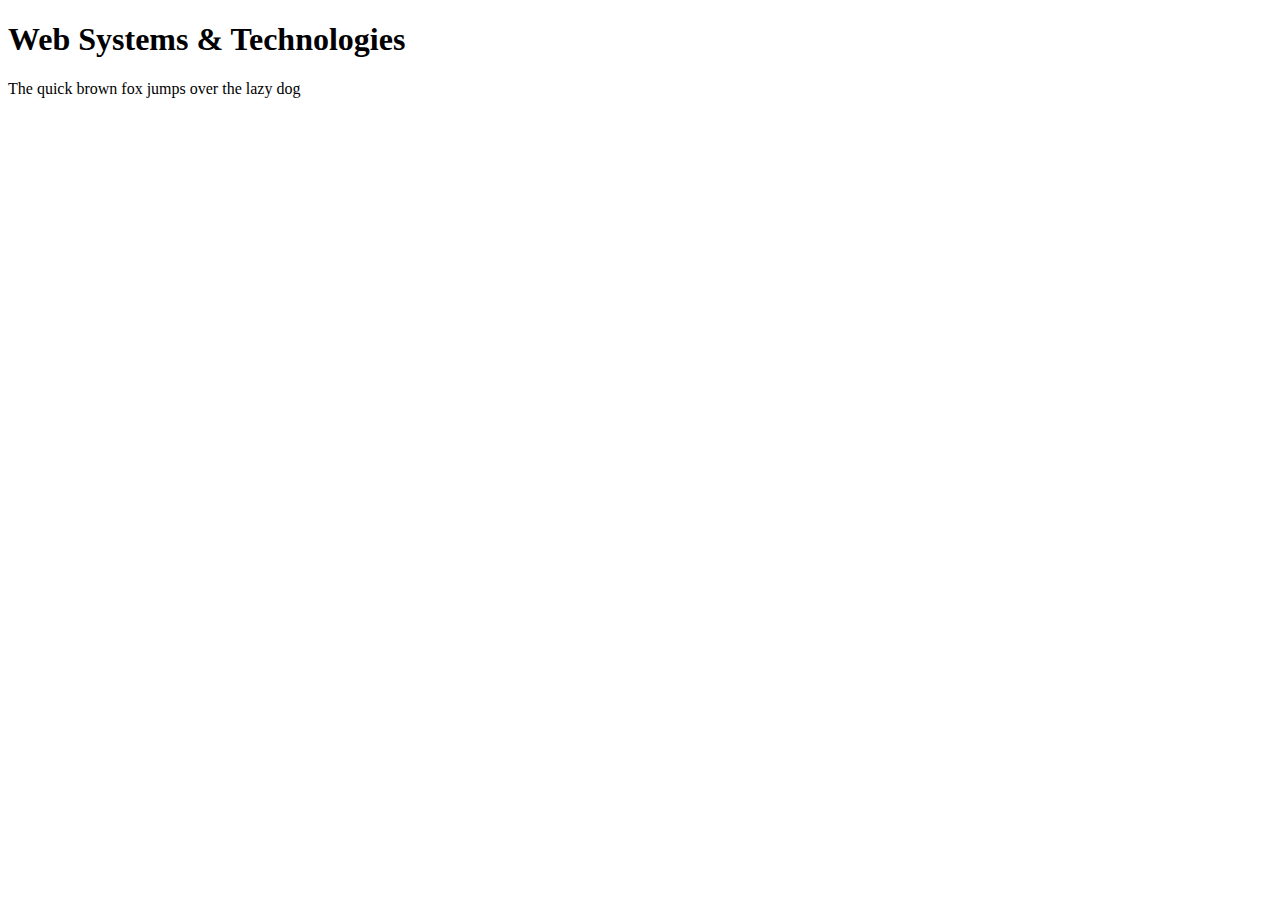
<file: IT203-Elic Jommel leo/index.html>
<!DOCTYPE html>
<html>
   <head>
    <title>
       IT 203
     </title>
    </head>
    <body>
      <h1>
        Web Systems & Technologies
      </h1>
       <p>
       The quick brown fox jumps over the lazy dog

     </p>
   </body>
</html>
</file>
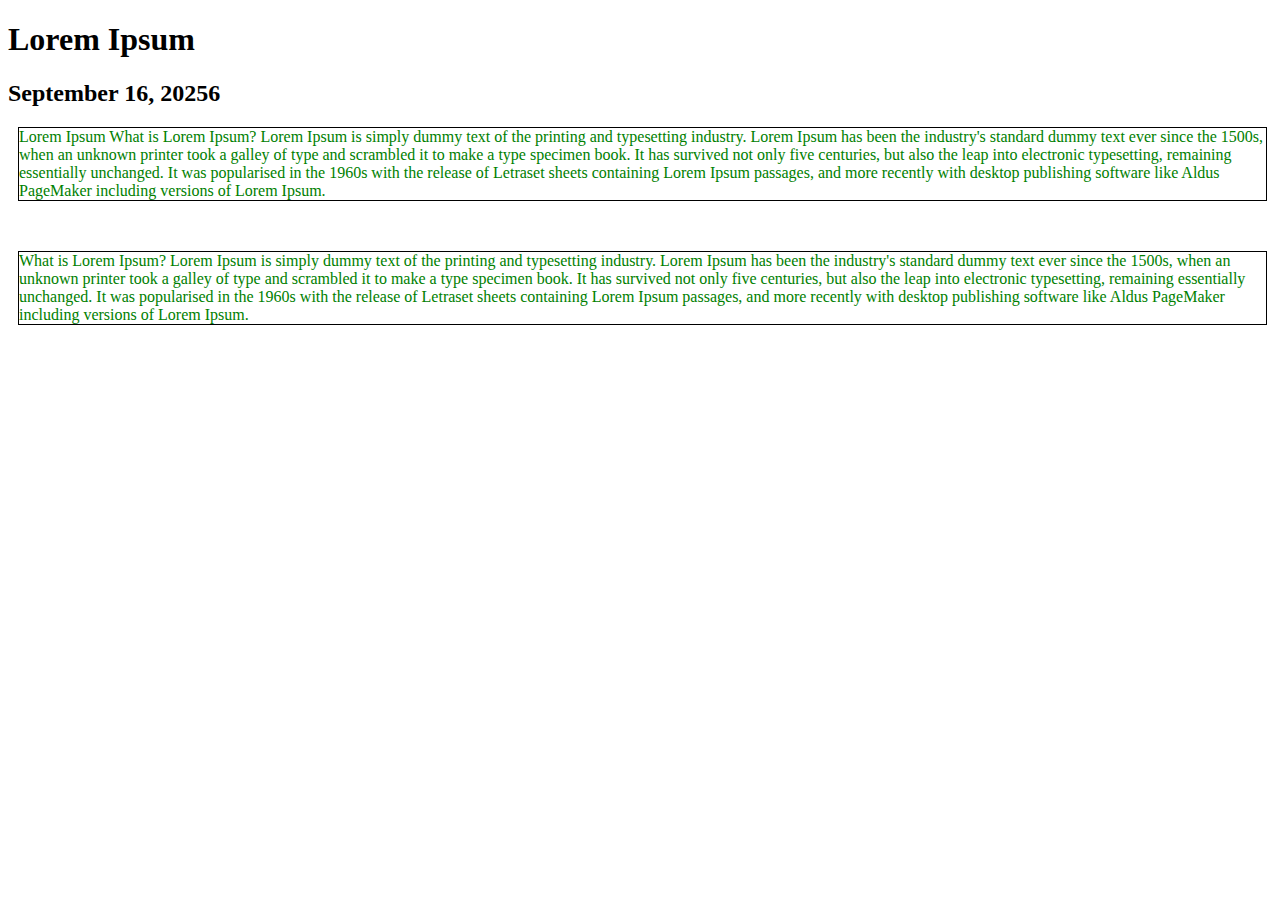
<file: IT203-Elic Jommel leo/20250916.html>
<!DOCTYPE html>
<html>
   <head>
<title> Lorem Ipsum </title>
  <link rel="stylesheet" href="main.css"
    </head>
    <body>
      <h1>
       Lorem Ipsum 
      </h1>
    <h2> September 16, 20256 </h2>
       <p class="content">Lorem Ipsum
         What is Lorem Ipsum?
Lorem Ipsum is simply dummy text of the printing and typesetting industry. Lorem Ipsum has been the industry's standard dummy text ever since the 1500s, when an unknown printer took a galley of type and scrambled it to make a type specimen book. It has survived not only five centuries, but also the leap into electronic typesetting, remaining essentially unchanged. It was popularised in the 1960s with the release of Letraset sheets containing Lorem Ipsum passages, and more recently with desktop publishing software like Aldus PageMaker including versions of Lorem Ipsum.
       </p>
     <p class="content emphasize"> 
     What is Lorem Ipsum?
Lorem Ipsum is simply dummy text of the printing and typesetting industry. Lorem Ipsum has been the industry's standard dummy text ever since the 1500s, when an unknown printer took a galley of type and scrambled it to make a type specimen book. It has survived not only five centuries, but also the leap into electronic typesetting, remaining essentially unchanged. It was popularised in the 1960s with the release of Letraset sheets containing Lorem Ipsum passages, and more recently with desktop publishing software like Aldus PageMaker including versions of Lorem Ipsum.
    </p>
</body>
</html>
</file>
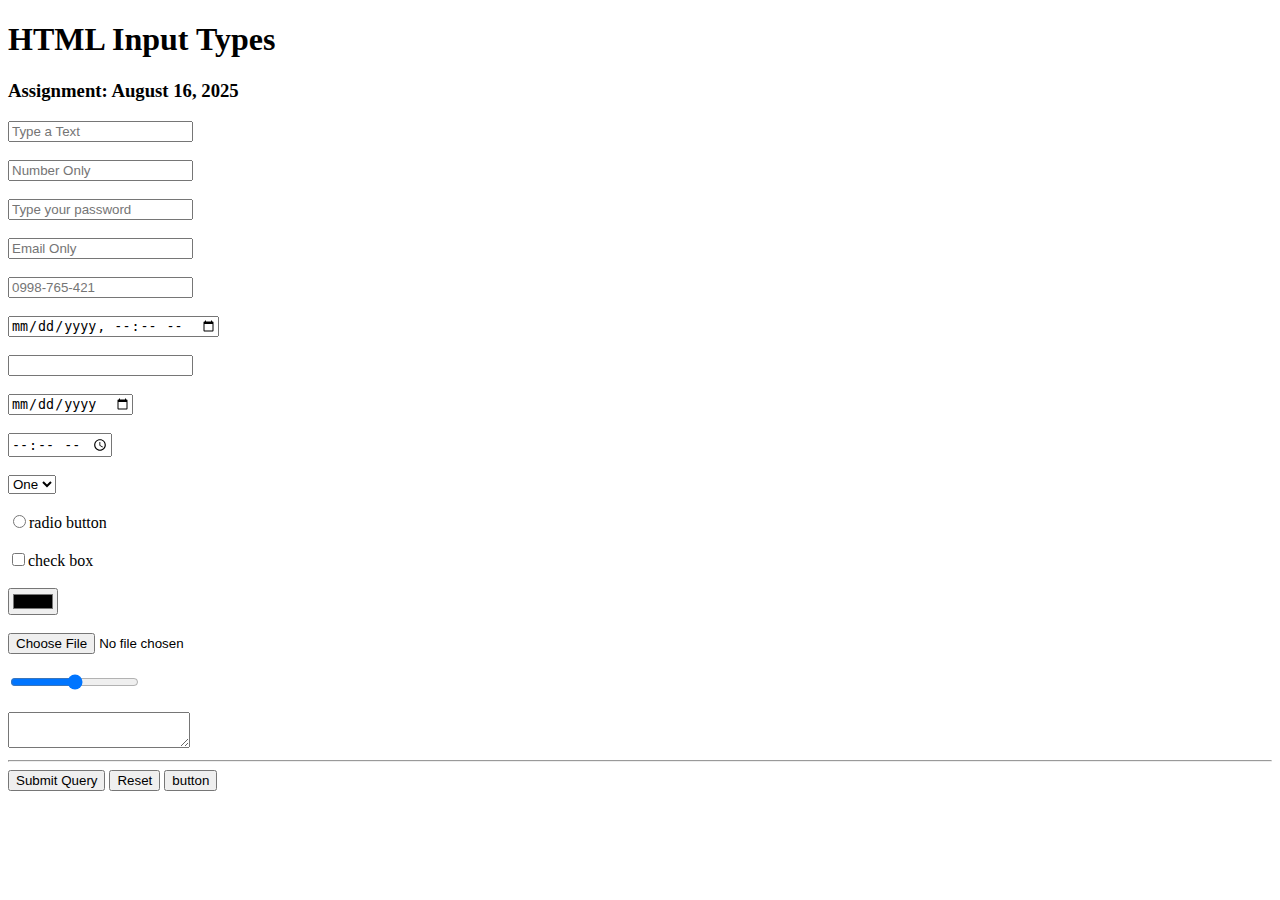
<file: IT203-Elic Jommel leo/practice.html>
<!DOCTYPE html>
 <html>
  <head>
   <title>
    IT 204
   </title>
  </head>
  <body>
  <h1>HTML Input Types</h1>
   <h3>Assignment: August 16, 2025</h3>
    <form>
     <input type = "text" placeholder = "Type a Text"><br><br>
	 <input type = "number" placeholder = "Number Only"><br><br>
	 <input type = "password" placeholder = "Type your password"><br><br>
	 <input type = "email" placeholder = "Email Only"><br><br>
	 <input type = "tel" placeholder = "0998-765-421"><br><br>
	 <input type = "datetime-local"><br><br>
	 <input type = "text"><br><br>
	 <input type = "date"><br><br>
	 <input type = "time"><br><br>
	 <select>
		<option>One</option>
	</select><br><br>
	<input type = "radio">radio button<br><br>
	<input type = "checkbox">check box<br><br>
	<input type = "color"><br><br>
	<input type = "file"><br><br>
	<input type = "range"><br><br>
	<textarea></textarea><br>
	<hr>
	<input type = "submit" value = "Submit Query">
	<input type = "reset" value = "Reset"> 
	<input type = "button" value = "button">
	</form>
  </body>
 </html>
</file>
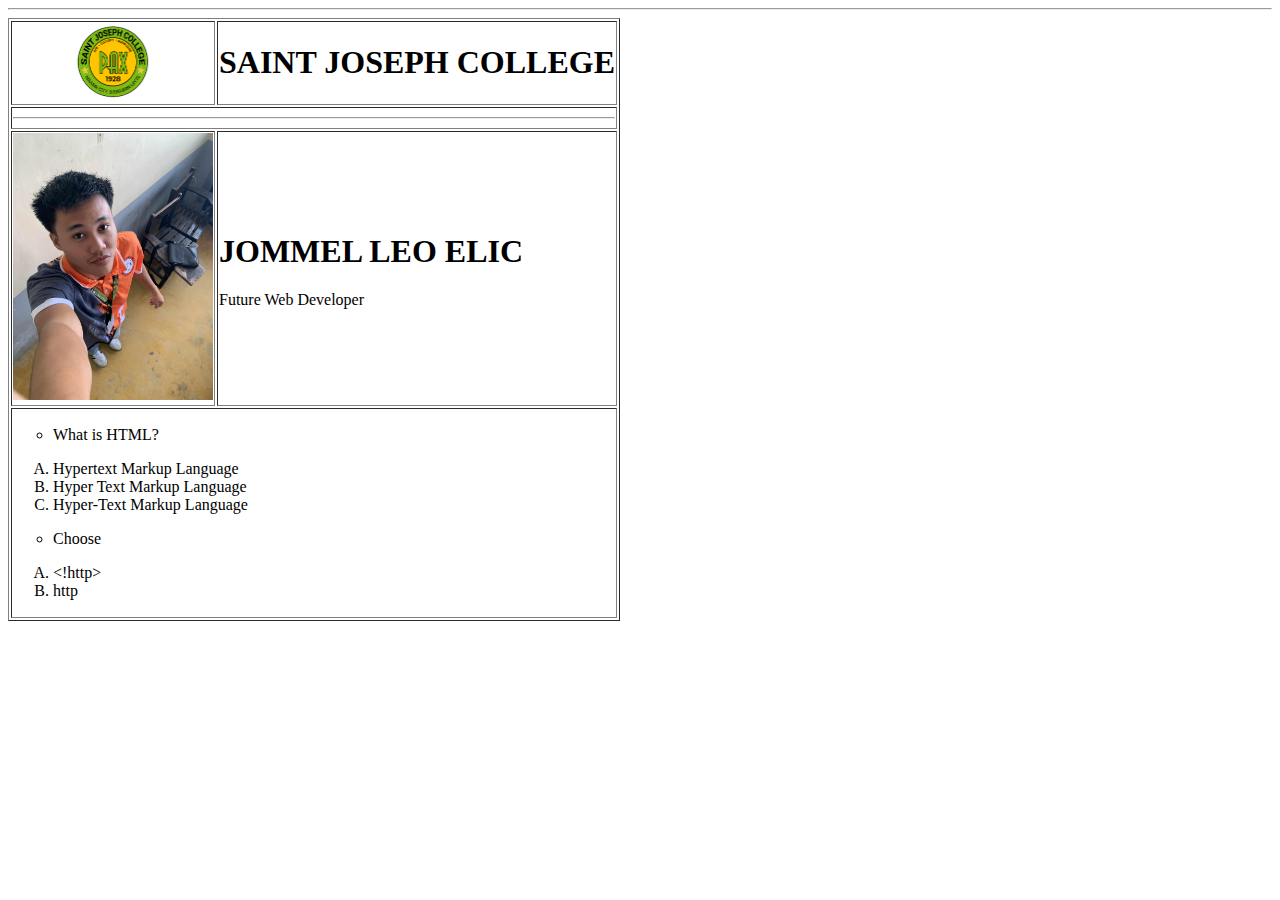
<file: IT203-Elic Jommel leo/PREMID.html>
<!DOCTYPE html>
<html>
<head>
    <title>PRE-MID</title>
</head>
<body>

    <hr>

    <table border="1">
        <tr>
            <td>
                <center>
                    <img src="sjc-logo.png" alt="SJC LOGO" width="100px">
                </center>
            </td>
            <td>
                <h1>SAINT JOSEPH COLLEGE</h1>
            </td>
        </tr>

        <tr>
            <td colspan="2">
                <hr>
            </td>
        </tr>

        <tr>
            <td>
                <img src="pic11.png" alt="PROFILE" width="200px">
            </td>
            <td>
                <h1>JOMMEL LEO ELIC</h1>
                <p>Future Web Developer</p>
            </td>
        </tr>

        <tr>
            <td colspan="2">
                <ul type="circle">
                    <li>What is HTML?</li>
                </ul>

                <ol type="A">
                    <li>Hypertext Markup Language</li>
                    <li>Hyper Text Markup Language</li>
                    <li>Hyper-Text Markup Language</li>
                </ol>

                <ul type="circle">
                    <li>Choose</li>
                </ul>

                <ol type="A">
                    <li>&lt;!http&gt;</li>
                    <li>http</li>
                </ol>
            </td>
        </tr>
    </table>

</body>
</html>
</file>
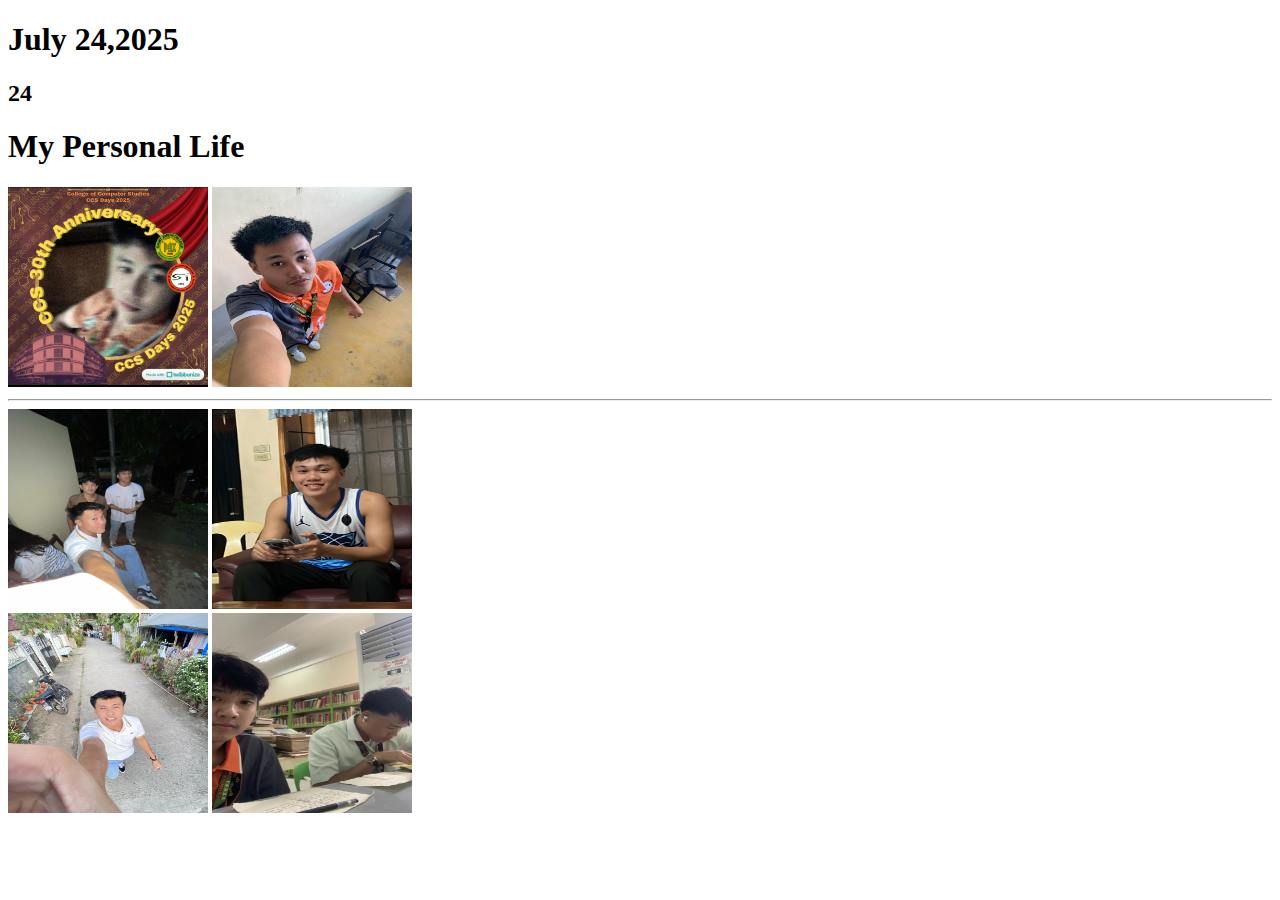
<file: IT203-Elic Jommel leo/JOMEL ELIC WEBSITE/Jomel elic.html>
<!DOCTYPE html>

<html>
<head>
  <title>IT 203</title>
</head>
<body>
  <h1>
    July 24,2025
  </h1>
  <h2>24</h2>
  <h1>My Personal Life</h1>
  <img src="pic10.png" width="200" height="200">
  <img src="pic11.png" width="200" height="200">
  <hr>
  <img src="pic12.png" width="200" height="200">
  <img src="pic13.png" width="200" height="200"><br>
  <img src="pic14.png" width="200" height="200">
  <img src="pic15.png" width="200" height="200">
</body>
</html>
</file>
<file: IT203-Elic Jommel leo/main.css>
.content {
    font-size:12 em;
    color:green;
    border: 1px solid black;
    pudding: 5px 10px 50px 10px;
    margin: 10px 5px 50px 10px;

}
.emphasize
</file>
